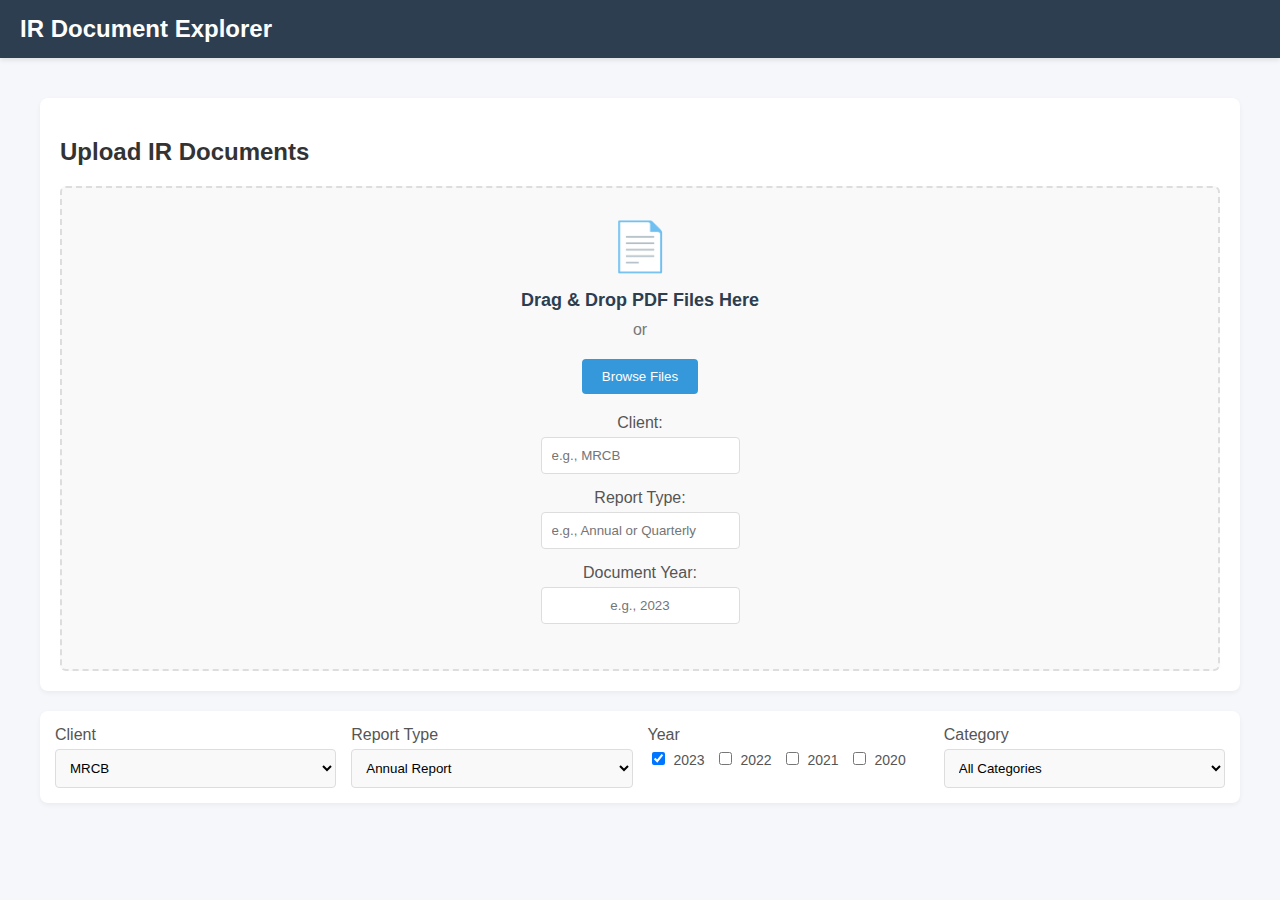
<file: frontend_mockup.html>
<!DOCTYPE html>
<html lang="en">
<head>
    <meta charset="UTF-8">
    <meta name="viewport" content="width=device-width, initial-scale=1.0">
    <title>IR Document Explorer - Mockup</title>
    <style>
        body {
            font-family: 'Segoe UI', Tahoma, Geneva, Verdana, sans-serif;
            margin: 0;
            padding: 0;
            background-color: #f5f7fa;
            color: #333;
        }
        .container {
            max-width: 1200px;
            margin: 0 auto;
            padding: 20px;
        }
        header {
            background-color: #2c3e50;
            color: white;
            padding: 15px 20px;
            box-shadow: 0 2px 5px rgba(0,0,0,0.1);
        }
        h1 {
            margin: 0;
            font-size: 24px;
        }
        .filters {
            background-color: white;
            padding: 15px;
            border-radius: 8px;
            margin: 20px 0;
            box-shadow: 0 2px 5px rgba(0,0,0,0.05);
            display: flex;
            flex-wrap: wrap;
            gap: 15px;
        }
        .filter-group {
            flex: 1;
            min-width: 200px;
        }
        .filter-group label {
            display: block;
            margin-bottom: 5px;
            font-weight: 500;
            color: #555;
        }
        select {
            width: 100%;
            padding: 10px;
            border: 1px solid #ddd;
            border-radius: 4px;
            background-color: #f9f9f9;
        }
        .results {
            display: grid;
            grid-template-columns: repeat(auto-fill, minmax(350px, 1fr));
            gap: 20px;
        }
        .result-card {
            background-color: white;
            border-radius: 8px;
            overflow: hidden;
            box-shadow: 0 2px 5px rgba(0,0,0,0.05);
            transition: transform 0.2s, box-shadow 0.2s;
        }
        .result-card:hover {
            transform: translateY(-5px);
            box-shadow: 0 5px 15px rgba(0,0,0,0.1);
        }
        .result-image {
            width: 100%;
            height: 250px;
            background-color: #eee;
            background-size: contain;
            background-position: center;
            background-repeat: no-repeat;
            border-bottom: 1px solid #eee;
        }
        .result-info {
            padding: 15px;
        }
        .result-meta {
            display: flex;
            justify-content: space-between;
            color: #777;
            font-size: 14px;
            margin-bottom: 10px;
        }
        .result-title {
            font-weight: 600;
            margin: 0 0 10px 0;
            color: #2c3e50;
        }
        .result-content {
            background-color: #f9f9f9;
            padding: 15px;
            border-radius: 4px;
            font-size: 14px;
            max-height: 150px;
            overflow-y: auto;
        }
        .category-tag {
            display: inline-block;
            background-color: #3498db;
            color: white;
            padding: 3px 8px;
            border-radius: 4px;
            font-size: 12px;
            margin-right: 5px;
            margin-bottom: 5px;
        }
        .loading {
            text-align: center;
            padding: 40px;
            font-size: 18px;
            color: #777;
        }
        .pagination {
            display: flex;
            justify-content: center;
            margin-top: 30px;
            gap: 5px;
        }
        .pagination button {
            padding: 8px 12px;
            border: 1px solid #ddd;
            background-color: white;
            border-radius: 4px;
            cursor: pointer;
        }
        .pagination button.active {
            background-color: #3498db;
            color: white;
            border-color: #3498db;
        }
        
        /* New upload section styles */
        .upload-section {
            background-color: white;
            padding: 20px;
            border-radius: 8px;
            margin: 20px 0;
            box-shadow: 0 2px 5px rgba(0,0,0,0.05);
        }
        
        .upload-container {
            border: 2px dashed #ddd;
            border-radius: 6px;
            padding: 30px;
            text-align: center;
            background-color: #f9f9f9;
            transition: all 0.3s;
        }
        
        .upload-container:hover {
            border-color: #3498db;
            background-color: #f0f7fc;
        }
        
        .upload-icon {
            font-size: 48px;
            color: #3498db;
            margin-bottom: 15px;
        }
        
        .upload-title {
            font-size: 18px;
            font-weight: 600;
            margin-bottom: 10px;
            color: #2c3e50;
        }
        
        .upload-subtitle {
            color: #777;
            margin-bottom: 20px;
        }
        
        .upload-btn {
            background-color: #3498db;
            color: white;
            border: none;
            padding: 10px 20px;
            border-radius: 4px;
            font-weight: 500;
            cursor: pointer;
            transition: background-color 0.3s;
        }
        
        .upload-btn:hover {
            background-color: #2980b9;
        }
        
        .file-input {
            display: none;
        }
        
        .processing-status {
            margin-top: 20px;
            padding: 15px;
            border-radius: 4px;
            background-color: #edf7ff;
            display: none;
        }
        
        .processing-status.active {
            display: block;
        }
        
        .status-progress {
            height: 6px;
            background-color: #e0e0e0;
            border-radius: 3px;
            margin: 10px 0;
            overflow: hidden;
        }
        
        .status-bar {
            height: 100%;
            width: 0%;
            background-color: #3498db;
            transition: width 0.3s;
        }
    </style>
</head>
<body>
    <header>
        <h1>IR Document Explorer</h1>
    </header>
    
    <div class="container">
        <!-- New Upload Section -->
        <div class="upload-section">
            <h2>Upload IR Documents</h2>
            <div class="upload-container">
                <div class="upload-icon">📄</div>
                <div class="upload-title">Drag & Drop PDF Files Here</div>
                <div class="upload-subtitle">or</div>
                <button class="upload-btn" onclick="document.getElementById('fileInput').click()">Browse Files</button>
                <input type="file" id="fileInput" class="file-input" accept=".pdf" multiple>
                
                <!-- Updated Client, Report Type, and Year Inputs for Upload -->
                <div style="margin-top: 20px; margin-bottom: 15px; display: flex; flex-direction: column; gap: 15px; align-items: center;">
                    <div>
                        <label for="upload-client-input" style="display: block; margin-bottom: 5px; font-weight: 500; color: #555;">Client:</label>
                        <input type="text" id="upload-client-input" placeholder="e.g., MRCB" style="width: 100%; max-width: 250px; padding: 10px; border: 1px solid #ddd; border-radius: 4px; box-sizing: border-box;">
                    </div>
                    <div>
                        <label for="upload-report-type-input" style="display: block; margin-bottom: 5px; font-weight: 500; color: #555;">Report Type:</label>
                        <input type="text" id="upload-report-type-input" placeholder="e.g., Annual or Quarterly" style="width: 100%; max-width: 250px; padding: 10px; border: 1px solid #ddd; border-radius: 4px; box-sizing: border-box;">
                    </div>
                    <div>
                        <label for="upload-document-year" style="display: block; margin-bottom: 5px; font-weight: 500; color: #555;">Document Year:</label>
                        <input type="text" id="upload-document-year" placeholder="e.g., 2023" style="width: 100%; max-width: 250px; padding: 10px; border: 1px solid #ddd; border-radius: 4px; box-sizing: border-box; text-align: center;">
                    </div>
                </div>

                <div class="processing-status" id="processingStatus">
                    <div id="statusText">Processing documents...</div>
                    <div class="status-progress">
                        <div class="status-bar" id="statusBar"></div>
                    </div>
                    <div id="statusDetails">Preparing files...</div>
                </div>
            </div>
        </div>
        
        <div class="filters">
            <div class="filter-group">
                <label for="client-filter">Client</label>
                <select id="client-filter">
                    <option value="MRCB">MRCB</option>
                    <option value="Maybank">Maybank</option>
                    <option value="Tenaga">Tenaga Nasional</option>
                </select>
            </div>
            
            <div class="filter-group">
                <label for="report-type-filter">Report Type</label>
                <select id="report-type-filter">
                    <option value="annual">Annual Report</option>
                    <option value="quarterly">Quarterly Report</option>
                </select>
            </div>
            
            <div class="filter-group">
                <label>Year</label>
                <div class="checkbox-group">
                    <label class="checkbox-label"><input type="checkbox" name="year" value="2023" checked> 2023</label>
                    <label class="checkbox-label"><input type="checkbox" name="year" value="2022"> 2022</label>
                    <label class="checkbox-label"><input type="checkbox" name="year" value="2021"> 2021</label>
                    <label class="checkbox-label"><input type="checkbox" name="year" value="2020"> 2020</label>
                </div>
            </div>
            
            <div class="filter-group">
                <label for="category-filter">Category</label>
                <select id="category-filter">
                    <option value="">All Categories</option>
                    <option value="financial_highlights">Financial Highlights</option>
                    <option value="income_statement">Income Statement</option>
                    <option value="chairman_statement">Chairman's Statement</option>
                    <option value="ceo_review">CEO's Review</option>
                    <option value="board_of_directors">Board of Directors</option>
                    <option value="md_and_a">Management Discussion & Analysis</option>
                </select>
            </div>
        </div>
        
        <!-- Category Pages JSON List Section -->
        <div id="category-pages" class="category-pages" style="display: none;">
            <h3>Pages Tagged with <span id="selected-category">Category</span></h3>
            <div class="pages-list-container">
                <div id="pages-list" class="pages-list"></div>
                <div id="json-preview-container" class="json-preview-container">
                    <div class="json-preview-header">
                        <h4>JSON Data (Full Info)</h4>
                        <button id="copy-json-btn" class="copy-btn">Copy JSON</button>
                    </div>
                    <pre id="json-preview" class="json-preview">Select a page to view JSON data</pre>

                    <div id="page-additional-details" style="margin-top: 20px; display: none;">
                        <h4>Page Summary</h4>
                        <p id="page-summary" class="page-detail-content">Select a page to view summary.</p>

                        <h4>Links</h4>
                        <ul id="page-links-list" class="page-links">
                            <li><a id="page-png-link" href="#" target="_blank" rel="noopener noreferrer">View PNG Image</a></li>
                            <li><a id="page-pdf-link" href="#" target="_blank" rel="noopener noreferrer">View Original PDF</a></li>
                        </ul>
                    </div>
                </div>
            </div>
        </div>
        
        <!-- Results section remains the same -->
    </div>
    
    <style>
        /* Existing styles remain the same */
        
        /* Checkbox styles */
        .checkbox-group {
            display: flex;
            flex-wrap: wrap;
            gap: 10px;
            margin-top: 5px;
        }
        
        .checkbox-label {
            display: flex;
            align-items: center;
            font-size: 14px;
            cursor: pointer;
        }
        
        .checkbox-label input {
            margin-right: 5px;
        }
        
        /* Updated category pages list styles */
        .pages-list-container {
            display: flex;
            gap: 20px;
            margin-top: 15px;
        }handleFiles
        
        .pages-list {
            flex: 1;
            display: flex;
            flex-direction: column;
            gap: 10px;
            max-height: 500px;
            overflow-y: auto;
            border: 1px solid #eee;
            border-radius: 4px;
            padding: 10px;
        }
        
        .json-preview-container {
            flex: 2;
            display: flex;
            flex-direction: column;
        }
        
        .json-preview-header {
            display: flex;
            justify-content: space-between;
            align-items: center;
            margin-bottom: 10px;
        }
        
        .json-preview-header h4 {
            margin: 0;
        }
        
        .copy-btn {
            background-color: #3498db;
            color: white;
            border: none;
            padding: 5px 10px;
            border-radius: 4px;
            cursor: pointer;
            font-size: 12px;
        }
        
        .copy-btn:hover {
            background-color: #2980b9;
        }
        
        .json-preview {
            background-color: #f5f7fa;
            border: 1px solid #ddd;
            border-radius: 4px;
            padding: 15px;
            font-family: monospace;
            white-space: pre-wrap;
            height: 450px;
            overflow-y: auto;
            margin: 0;
        }
        
        .page-item {
            background-color: #f5f7fa;
            border: 1px solid #ddd;
            border-radius: 4px;
            padding: 8px 12px;
            font-size: 14px;
            cursor: pointer;
            transition: all 0.2s;
            display: flex;
            align-items: center;
        }
        
        .page-item:hover {
            background-color: #e9f0f8;
            border-color: #3498db;
        }
        
        .page-item.active {
            background-color: #3498db;
            color: white;
            border-color: #3498db;
        }
        
        .page-thumbnail {
            width: 30px;
            height: 30px;
            background-size: cover;
            background-position: center;
            margin-right: 8px;
            border-radius: 3px;
        }

        /* Styles for additional page details */
        #page-additional-details h4 {
            margin-top: 15px;
            margin-bottom: 5px;
            font-size: 16px;
            color: #2c3e50;
        }

        .page-detail-content {
            background-color: #f9f9f9;
            padding: 10px;
            border-radius: 4px;
            font-size: 14px;
            margin-bottom: 10px;
            white-space: pre-wrap; /* To respect newlines in summary */
        }

        .page-links {
            list-style: none;
            padding-left: 0;
        }

        .page-links li {
            margin-bottom: 5px;
        }

        .page-links a {
            color: #3498db;
            text-decoration: none;
        }

        .page-links a:hover {
            text-decoration: underline;
        }
    </style>
    
    <script>
        document.addEventListener('DOMContentLoaded', function() {
            // Add event listeners to filters
            const selectFilters = document.querySelectorAll('select');
            selectFilters.forEach(filter => {
                filter.addEventListener('change', function() {
                    console.log('Filter changed:', this.id, this.value);
                    
                    if (this.id === 'category-filter') {
                        updateCategoryPagesList();
                    } else {
                        const selectedCategory = document.getElementById('category-filter').value;
                        if (selectedCategory) {
                            updateCategoryPagesList();
                        }
                    }
                });
            });
            
            // Add event listeners to checkbox filters
            const checkboxFilters = document.querySelectorAll('input[type="checkbox"]');
            checkboxFilters.forEach(checkbox => {
                checkbox.addEventListener('change', function() {
                    const selectedCategory = document.getElementById('category-filter').value;
                    if (selectedCategory) {
                        updateCategoryPagesList();
                    }
                });
            });
            
            // Copy JSON button
            const copyJsonBtn = document.getElementById('copy-json-btn');
            copyJsonBtn.addEventListener('click', function() {
                const jsonPreview = document.getElementById('json-preview');
                const textToCopy = jsonPreview.textContent;
                
                navigator.clipboard.writeText(textToCopy)
                    .then(() => {
                        // Change button text temporarily
                        const originalText = this.textContent;
                        this.textContent = 'Copied!';
                        setTimeout(() => {
                            this.textContent = originalText;
                        }, 2000);
                    })
                    .catch(err => {
                        console.error('Failed to copy: ', err);
                    });
            });
            
            // File upload handling
            const uploadContainer = document.querySelector('.upload-container');
            const fileInput = document.getElementById('fileInput');
            const processingStatus = document.getElementById('processingStatus');
            const statusBar = document.getElementById('statusBar');
            const statusText = document.getElementById('statusText');
            const statusDetails = document.getElementById('statusDetails');
            
            // Drag and drop events
            uploadContainer.addEventListener('dragover', function(e) {
                e.preventDefault();
                uploadContainer.classList.add('active');
            });
            
            uploadContainer.addEventListener('dragleave', function() {
                uploadContainer.classList.remove('active');
            });
            
            uploadContainer.addEventListener('drop', function(e) {
                e.preventDefault();
                uploadContainer.classList.remove('active');
                
                const files = e.dataTransfer.files;
                if (files.length > 0) {
                    handleFiles(files);
                }
            });
            
            // File input change event
            fileInput.addEventListener('change', function() {
                if (this.files.length > 0) {
                    handleFiles(this.files);
                }
            });
            
            // Handle the uploaded files
            function handleFiles(files) {
                // Get client, report type, and year from dedicated upload text inputs
                const clientInput = document.getElementById('upload-client-input');
                const reportTypeInput = document.getElementById('upload-report-type-input');
                const documentYearInput = document.getElementById('upload-document-year');

                const selectedClient = clientInput.value.trim();
                const selectedReportType = reportTypeInput.value.trim();
                const selectedDocumentYear = documentYearInput.value.trim();

                // Validation for new inputs
                if (!selectedClient) {
                    alert("Please enter the Client for the upload.");
                    clientInput.focus();
                    fileInput.value = ""; // Clear the file input
                    return;
                }
                if (!selectedReportType) {
                    alert("Please enter the Report Type for the upload (e.g., Annual, Quarterly).");
                    reportTypeInput.focus();
                    fileInput.value = ""; // Clear the file input
                    return;
                }
                if (!selectedDocumentYear) {
                    alert("Please enter the Document Year for the upload.");
                    documentYearInput.focus();
                    fileInput.value = ""; // Clear the file input
                    return;
                }
                if (isNaN(selectedDocumentYear) || selectedDocumentYear.length !== 4) {
                    alert("Please enter a valid 4-digit year for the Document Year.");
                    documentYearInput.focus();
                    fileInput.value = ""; // Clear the file input
                    return; 
                }

                console.log("Files to upload:", files);
                console.log("Upload Context - Client:", selectedClient);
                console.log("Upload Context - Report Type:", selectedReportType);
                console.log("Upload Context - Document Year:", selectedDocumentYear);

                // Show processing status
                processingStatus.style.display = 'block';
                statusText.textContent = `Preparing ${files.length} document(s)...`;
                statusDetails.textContent = 'Initializing...';
                statusBar.style.width = '0%';
                
                // Simulate local preparation or initial processing steps
                let progress = 0;
                const preparationInterval = setInterval(function() {
                    progress += 20; // Faster simulation for preparation
                    statusBar.style.width = `${progress}%`;
                    
                    if (progress >= 100) {
                        clearInterval(preparationInterval);
                        statusText.textContent = 'Uploading to server...';
                        statusDetails.textContent = `Sending ${files.length} file(s).`;
                        statusBar.style.width = '100%'; // Indicate sending phase

                        // Actual backend call
                        const formData = new FormData();
                        for (const file of files) {
                            // 'pdf_files' is the field name your backend will expect for the files
                            formData.append('pdf_files', file, file.name); 
                        }
                        formData.append('client', selectedClient);
                        formData.append('report_type', selectedReportType);
                        formData.append('year', selectedDocumentYear);

                        fetch('/upload-and-process-pdfs', { // Replace with your actual backend endpoint
                            method: 'POST',
                            body: formData
                            // Headers are not explicitly set for FormData with fetch; 
                            // the browser sets 'Content-Type': 'multipart/form-data' automatically.
                        })
                        .then(response => {
                            if (!response.ok) {
                                // If server returns an error status (4xx, 5xx)
                                return response.json().then(errData => {
                                    throw new Error(errData.message || `Server error: ${response.status}`);
                                });
                            }
                            return response.json(); // Assuming server responds with JSON
                        })
                        .then(data => {
                            console.log('Backend processing response:', data);
                            statusText.textContent = 'Upload successful!';
                            statusDetails.textContent = data.message || `${files.length} document(s) successfully processed by the server.`;
                            // Optionally, trigger a refresh or update UI based on server response
                            // updateCategoryPagesList(); // If new data is available and needs to be shown

                            // Clear inputs after successful upload and server processing
                            setTimeout(function() {
                                processingStatus.style.display = 'none';
                                fileInput.value = ""; 
                                clientInput.value = ""; 
                                reportTypeInput.value = ""; 
                                documentYearInput.value = ""; 
                            }, 3000);
                        })
                        .catch(error => {
                            console.error('Error uploading files:', error);
                            statusText.textContent = 'Upload Failed!';
                            statusDetails.textContent = error.message || 'An error occurred during upload. Please try again.';
                            // Keep processing status visible to show the error
                            // Optionally, re-enable upload button or provide a retry mechanism
                        });
                    }
                }, 200); // Interval for preparation simulation
            }
            
            // Function to update the category pages list
            function updateCategoryPagesList() {
                const categoryPagesSection = document.getElementById('category-pages');
                const selectedCategorySpan = document.getElementById('selected-category');
                const pagesList = document.getElementById('pages-list');
                const jsonPreview = document.getElementById('json-preview');
                const pageAdditionalDetailsDiv = document.getElementById('page-additional-details');
                const pageSummaryP = document.getElementById('page-summary');
                const pagePngLinkA = document.getElementById('page-png-link');
                const pagePdfLinkA = document.getElementById('page-pdf-link');
                
                const selectedCategory = document.getElementById('category-filter').value;
                
                if (!selectedCategory) {
                    categoryPagesSection.style.display = 'none';
                    pageAdditionalDetailsDiv.style.display = 'none'; // Hide details if no category
                    return;
                }
                
                // Display the category name
                const categoryName = document.querySelector(`#category-filter option[value="${selectedCategory}"]`).textContent;
                selectedCategorySpan.textContent = categoryName;
                
                // Clear existing pages and reset details
                pagesList.innerHTML = '';
                jsonPreview.textContent = 'Select a page to view JSON data';
                pageSummaryP.textContent = 'Select a page to view summary.';
                pagePngLinkA.href = '#';
                pagePdfLinkA.href = '#';
                pageAdditionalDetailsDiv.style.display = 'none'; // Hide until a page is selected
                
                // Get selected years
                const selectedYears = Array.from(document.querySelectorAll('input[name="year"]:checked'))
                    .map(checkbox => checkbox.value);
                
                // Get other filter values
                const selectedClient = document.getElementById('client-filter').value;
                const selectedReportType = document.getElementById('report-type-filter').value;
                
                // Mock data - in a real implementation, this would come from an API
                // Added summary, pngLink, and pdfLink to mock data
                const mockPages = [
                    { 
                        id: 1, 
                        client: 'MRCB', 
                        report: 'Annual Report', 
                        year: '2023', 
                        page: 15, 
                        thumbnail: 'https://via.placeholder.com/30x30?text=15',
                        pngLink: 'https://via.placeholder.com/600x800.png?text=MRCB+2023+Page+15',
                        pdfLink: 'reports/MRCB_AR2023.pdf#page=15',
                        json: {
                            category: 'financial_highlights',
                            summary: 'MRCB showcased strong financial growth in 2023, with significant revenue increases and healthy profit margins. Key projects contributed to this success.',
                            content: {
                                revenue: 'RM 1.2 billion',
                                netProfit: 'RM 125 million',
                                eps: '2.8 sen',
                                dividend: '1.5 sen per share'
                            },
                            metadata: {
                                extracted_date: '2023-05-15',
                                confidence_score: 0.95
                            }
                        }
                    },
                    { 
                        id: 2, 
                        client: 'MRCB', 
                        report: 'Annual Report', 
                        year: '2022', 
                        page: 16, 
                        thumbnail: 'https://via.placeholder.com/30x30?text=16',
                        pngLink: 'https://via.placeholder.com/600x800.png?text=MRCB+2022+Page+16',
                        pdfLink: 'reports/MRCB_AR2022.pdf#page=16',
                        json: {
                            category: 'financial_highlights',
                            summary: 'Financial highlights for MRCB in 2022, reflecting steady performance amidst market challenges.',
                            content: {
                                revenue: 'RM 1.1 billion',
                                netProfit: 'RM 115 million',
                                eps: '2.5 sen',
                                dividend: '1.2 sen per share'
                            },
                            metadata: {
                                extracted_date: '2022-05-10',
                                confidence_score: 0.92
                            }
                        }
                    },
                    { 
                        id: 3, 
                        client: 'Maybank', 
                        report: 'Annual Report', 
                        year: '2023', 
                        page: 22, 
                        thumbnail: 'https://via.placeholder.com/30x30?text=22',
                        pngLink: 'https://via.placeholder.com/600x800.png?text=Maybank+2023+Page+22',
                        pdfLink: 'reports/Maybank_AR2023.pdf#page=22',
                        json: {
                            category: 'chairman_statement',
                            summary: "The Chairman's statement for Maybank's 2023 annual report, outlining strategic directions and achievements.",
                            content: {
                                title: "Chairman's Statement",
                                author: "Tan Sri Dato' Sri Zamzamzairani Mohd Isa",
                                highlights: [
                                    "Resilient performance amid challenging conditions",
                                    "Digital transformation acceleration",
                                    "Sustainability commitments"
                                ]
                            },
                            metadata: {
                                extracted_date: '2023-06-10',
                                confidence_score: 0.89
                            }
                        }
                    },
                    { 
                        id: 4, 
                        client: 'Tenaga', 
                        report: 'Annual Report', 
                        year: '2022', 
                        page: 42, 
                        thumbnail: 'https://via.placeholder.com/30x30?text=42',
                        pngLink: 'https://via.placeholder.com/600x800.png?text=Tenaga+2022+Page+42',
                        pdfLink: 'reports/Tenaga_AR2022.pdf#page=42',
                        json: {
                            category: 'board_of_directors',
                            summary: 'Details of Tenaga Nasional Berhad Board of Directors as of the 2022 annual report.',
                            content: {
                                members: [
                                    { name: "Dato' Sri Hasan Arifin", position: "Chairman", appointmentDate: "2020-10-01" },
                                    { name: "Datuk Ir. Baharin Din", position: "President/Chief Executive Officer", appointmentDate: "2021-03-01" }
                                ]
                            },
                            metadata: {
                                extracted_date: '2022-12-05',
                                confidence_score: 0.97
                            }
                        }
                    },
                    { 
                        id: 5, 
                        client: 'MRCB', 
                        report: 'Annual Report', 
                        year: '2023', 
                        page: 30, 
                        thumbnail: 'https://via.placeholder.com/30x30?text=30',
                        pngLink: 'https://via.placeholder.com/600x800.png?text=MRCB+2023+Page+30',
                        pdfLink: 'reports/MRCB_AR2023.pdf#page=30',
                        json: {
                            category: 'income_statement',
                            summary: 'MRCB Income Statement for the fiscal year 2023, detailing revenues, costs, and profits.',
                            content: {
                                revenue: 'RM 1,200,000,000', costOfSales: 'RM 950,000,000', grossProfit: 'RM 250,000,000',
                                operatingExpenses: 'RM 100,000,000', operatingProfit: 'RM 150,000,000', financeCosts: 'RM 25,000,000',
                                profitBeforeTax: 'RM 125,000,000', taxExpense: 'RM 30,000,000', netProfit: 'RM 95,000,000'
                            },
                            metadata: { extracted_date: '2023-05-15', confidence_score: 0.98 }
                        }
                    },
                    { 
                        id: 6, 
                        client: 'Maybank', 
                        report: 'Annual Report', 
                        year: '2022', 
                        page: 35, 
                        thumbnail: 'https://via.placeholder.com/30x30?text=35',
                        pngLink: 'https://via.placeholder.com/600x800.png?text=Maybank+2022+Page+35',
                        pdfLink: 'reports/Maybank_AR2022.pdf#page=35',
                        json: {
                            category: 'income_statement',
                            summary: "Maybank's detailed income statement for 2022, showing financial performance across various segments.",
                            content: {
                                revenue: 'RM 45,500,000,000', netInterestIncome: 'RM 15,100,000,000', operatingIncome: 'RM 22,300,000,000',
                                netProfit: 'RM 7,400,000,000'
                            },
                            metadata: { extracted_date: '2022-05-20', confidence_score: 0.96 }
                        }
                    }
                ];
                
                // Filter by selected category
                let filteredPages = mockPages.filter(page => page.json.category === selectedCategory);
                
                // Filter by selected years
                if (selectedYears.length > 0) {
                    filteredPages = filteredPages.filter(page => selectedYears.includes(page.year));
                }
                
                // Filter by selected client
                if (selectedClient) {
                    filteredPages = filteredPages.filter(page => page.client.toLowerCase() === selectedClient.toLowerCase());
                }
                
                // Filter by selected report type
                if (selectedReportType) {
                    filteredPages = filteredPages.filter(page => page.report.toLowerCase().includes(selectedReportType.toLowerCase()));
                }
                
                // Create page items
                filteredPages.forEach(page => {
                    const pageItem = document.createElement('div');
                    pageItem.className = 'page-item';
                    pageItem.dataset.id = page.id;
                    
                    const thumbnail = document.createElement('div');
                    thumbnail.className = 'page-thumbnail';
                    thumbnail.style.backgroundImage = `url('${page.thumbnail}')`;
                    
                    const pageInfo = document.createElement('span');
                    pageInfo.textContent = `${page.client} - ${page.report} ${page.year} (Page ${page.page})`;
                    
                    pageItem.appendChild(thumbnail);
                    pageItem.appendChild(pageInfo);
                    
                    // Add click event to show JSON data and additional details
                    pageItem.addEventListener('click', function() {
                        document.querySelectorAll('.page-item').forEach(item => {
                            item.classList.remove('active');
                        });
                        this.classList.add('active');
                        
                        // Display the JSON data (Full Info)
                        const pageData = filteredPages.find(p => p.id == this.dataset.id);
                        if (pageData) {
                            // Show complete JSON in both sections
                            const fullJson = JSON.stringify(pageData.json, null, 2);
                            jsonPreview.textContent = fullJson;
                            pageSummaryP.textContent = fullJson;
                            
                            // Populate additional details
                            pagePngLinkA.href = pageData.pngLink || '#';
                            pagePngLinkA.textContent = pageData.pngLink ? 'View PNG Image' : 'PNG Link Not Available';
                            pagePdfLinkA.href = pageData.pdfLink || '#';
                            pagePdfLinkA.textContent = pageData.pdfLink ? 'View Original PDF' : 'PDF Link Not Available';
                            
                            pageAdditionalDetailsDiv.style.display = 'block';
                        } else {
                            jsonPreview.textContent = 'Error: Page data not found.';
                            pageAdditionalDetailsDiv.style.display = 'none';
                        }
                    });
                    
                    pagesList.appendChild(pageItem);
                });
                
                // Show the category pages section
                categoryPagesSection.style.display = 'block';
                
                // If no pages found, show a message and hide additional details
                if (filteredPages.length === 0) {
                    const noResults = document.createElement('div');
                    noResults.textContent = 'No pages found for the selected filters.';
                    noResults.style.padding = '10px';
                    noResults.style.color = '#777';
                    pagesList.appendChild(noResults);
                    pageAdditionalDetailsDiv.style.display = 'none'; // Hide details if no results
                }
            }
            
            // Initialize with the default category if one is selected
            const defaultCategory = document.getElementById('category-filter').value;
            if (defaultCategory) {
                updateCategoryPagesList();
            }
        });
    </script>
</body>
</html>
</file>
